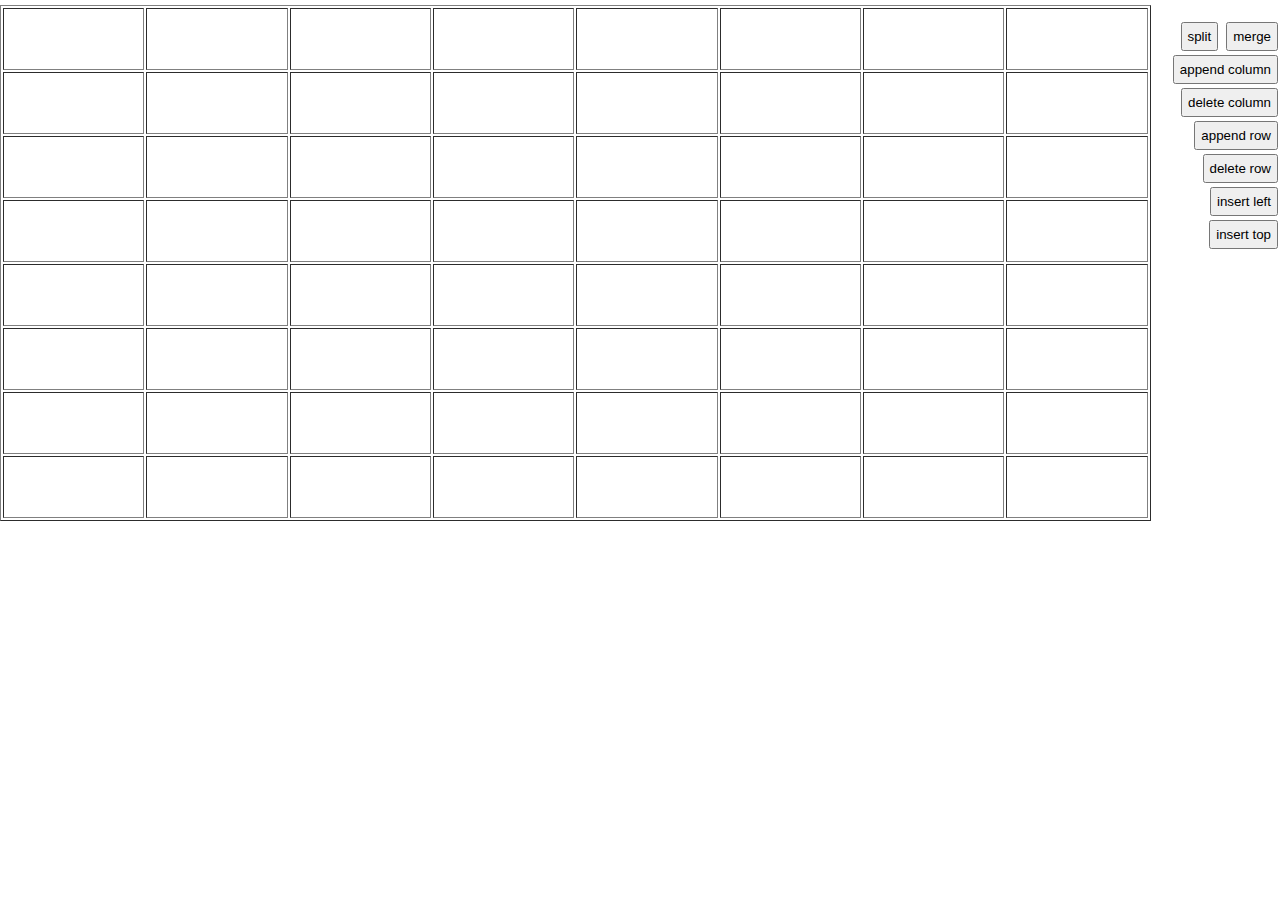
<file: platform-dashboard/table-buster/table.html>
<!DOCTYPE html>
<html lang="en">

<head>
    <meta charset="UTF-8">

    <title>Control Cell</title>
    <style>
        * {
            margin: 0;
            padding: 0;
        }
        
        td {
            height: 60px;
        }
        
        td.over {
            background-color: #8fd88f;
        }
        
        table {
            /* border-spacing: 8px; */
            width: 100%;
            height: 100%;
            margin-top: 5px;
        }
        
        .container {
            display: flex;
            justify-content: space-between;
        }
        
        .buttons {
            display: block;
            text-align: right;
            padding-left: 20px;
            padding-top: 20px;
        }
        
        .buttons input {
            margin: 2px;
            padding: 5px;
        }
    </style>
</head>

<body>

    <div class="container">
        <table border="1" width="100%" cellpadding="10"></table>
        <div class="buttons">
            <input class="btn btn-secondary" type="button" value="split" onclick="split()">
            <input class="btn btn-secondary" type="button" value="merge" onclick="tb.merge(...mouseMoveTd);clearStyle('over');"><br>
            <input class="btn btn-secondary" type="button" value="append column" onclick="tb.addRow()"><br>
            <input class="btn btn-secondary" type="button" value="delete column" onclick="tb.deleteColumn(lastClickTd)" /><br>
            <input class="btn btn-secondary" type="button" value="append row" onclick="tb.addCell()"><br>
            <input class="btn btn-secondary" type="button" value="delete row" onclick="tb.deleteRow(lastClickTd)" /><br>
            <input class="btn btn-secondary" type="button" value="insert left" onclick="tb.insertCell(lastClickTd)"><br>
            <input class="btn btn-secondary" type="button" value="insert top" onclick="tb.insertRow(lastClickTd)"><br>
        </div>
    </div>


    <script src="./table_buster.min.js"></script>
    <script src="./table_buster.min.js.map"></script>
    <script>
        let tb = new TableBuster(document.querySelector('table'));


        function split() {
            tb.split(lastClickTd,
                function(td, offsetRow, offsetCell) {
                    console.log(offsetRow, offsetCell);
                    return td;
                }
            );

        }

        function fillSquare(rowCapacity) {
            Array.apply(null, {
                length: rowCapacity
            }).forEach(() => {
                tb.addCell().addRow();
            });

        }

        function clearStyle(className) {
            document.querySelectorAll('td').forEach((td) => {
                td.classList.remove(className);
            });
        }

        function clearLastChild() {
            if (lastClickTd)
                lastClickTd.style.backgroundColor = "";
            lastClickTd = null;
        }

        let lastClickTd = null,
            flagMouseDown = false,
            mouseMoveTd = [null, null];

        function eventForTest() {
            tb.dom.addEventListener('click', (event) => {
                if (event.target.nodeName === 'TD') {
                    mouseMoveTd = [null, null];
                    event.target.style.backgroundColor = "yellow";
                    // if (lastClickTd)
                    //     lastClickTd.style.backgroundColor = "";
                    clearLastChild();
                    lastClickTd = event.target;
                }
            }, false);

            tb.dom.addEventListener('mousedown', (event) => {
                event.preventDefault();
                event.stopPropagation();
                if (event.target.nodeName === 'TD') {
                    flagMouseDown = true;
                    clearStyle('over');
                    mouseMoveTd[0] = event.target;
                    event.target.classList.add('over');
                }
            }, false);
            tb.dom.addEventListener('mouseover', (event) => {
                if (event.target.nodeName === 'TD') {
                    if (flagMouseDown === true) {
                        mouseMoveTd[1] = event.target;
                        let tdRange = tb.findAreaTd(...mouseMoveTd);
                        clearStyle('over');
                        tdRange.forEach((td) => {
                            td.classList.add('over');
                        });
                        // clear last child
                        clearLastChild();
                    }
                }
            }, false);
            tb.dom.addEventListener('mouseup', (event) => {
                flagMouseDown = false;
            }, false);
        }

        fillSquare(8);
        tb.refresh();
        eventForTest();

        lastClickTd = document.querySelector('td');

        const tds = document.querySelectorAll('td');
    </script>

</body>

</html>
</file>
